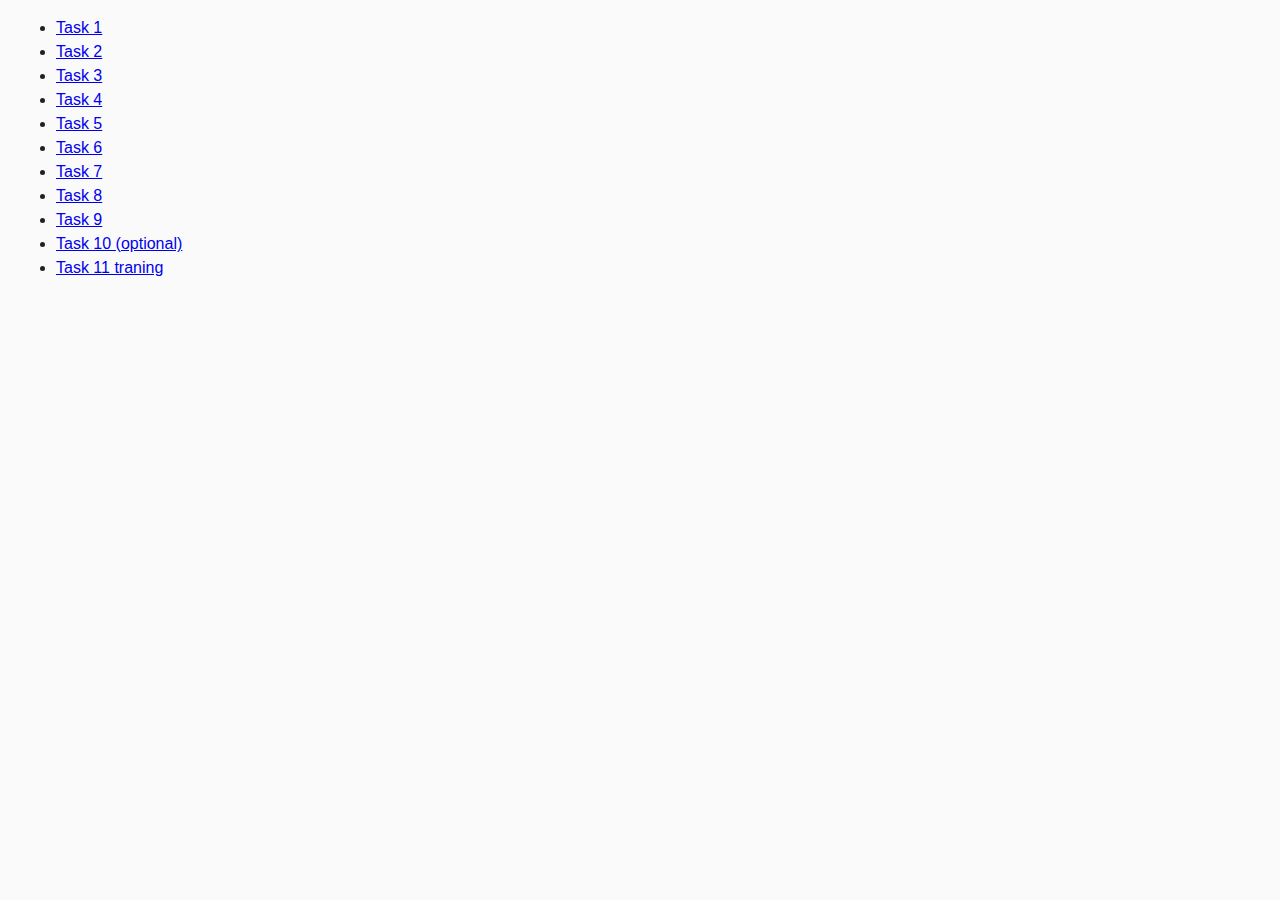
<file: index.html>
<!DOCTYPE html>
<html lang="ru">
  <head>
    <meta charset="UTF-8" />
    <meta http-equiv="X-UA-Compatible" content="IE=edge" />
    <meta name="viewport" content="width=device-width, initial-scale=1.0" />
    <title>Homework 6</title>
    <link rel="stylesheet" href="css/common.css" />
  </head>
  <body>
    <ul>
      <li><a href="task-01.html">Task 1</a></li>
      <li><a href="task-02.html">Task 2</a></li>
      <li><a href="task-03.html">Task 3</a></li>
      <li><a href="task-04.html">Task 4</a></li>
      <li><a href="task-05.html">Task 5</a></li>
      <li><a href="task-06.html">Task 6</a></li>
      <li><a href="task-07.html">Task 7</a></li>
      <li><a href="task-08.html">Task 8</a></li>
      <li><a href="task-09.html">Task 9</a></li>
      <li><a href="task-10.html">Task 10 (optional)</a></li>
      <li><a href="task-11.html">Task 11 traning</a></li>
    </ul>
   
  </body>
</html>
</file>
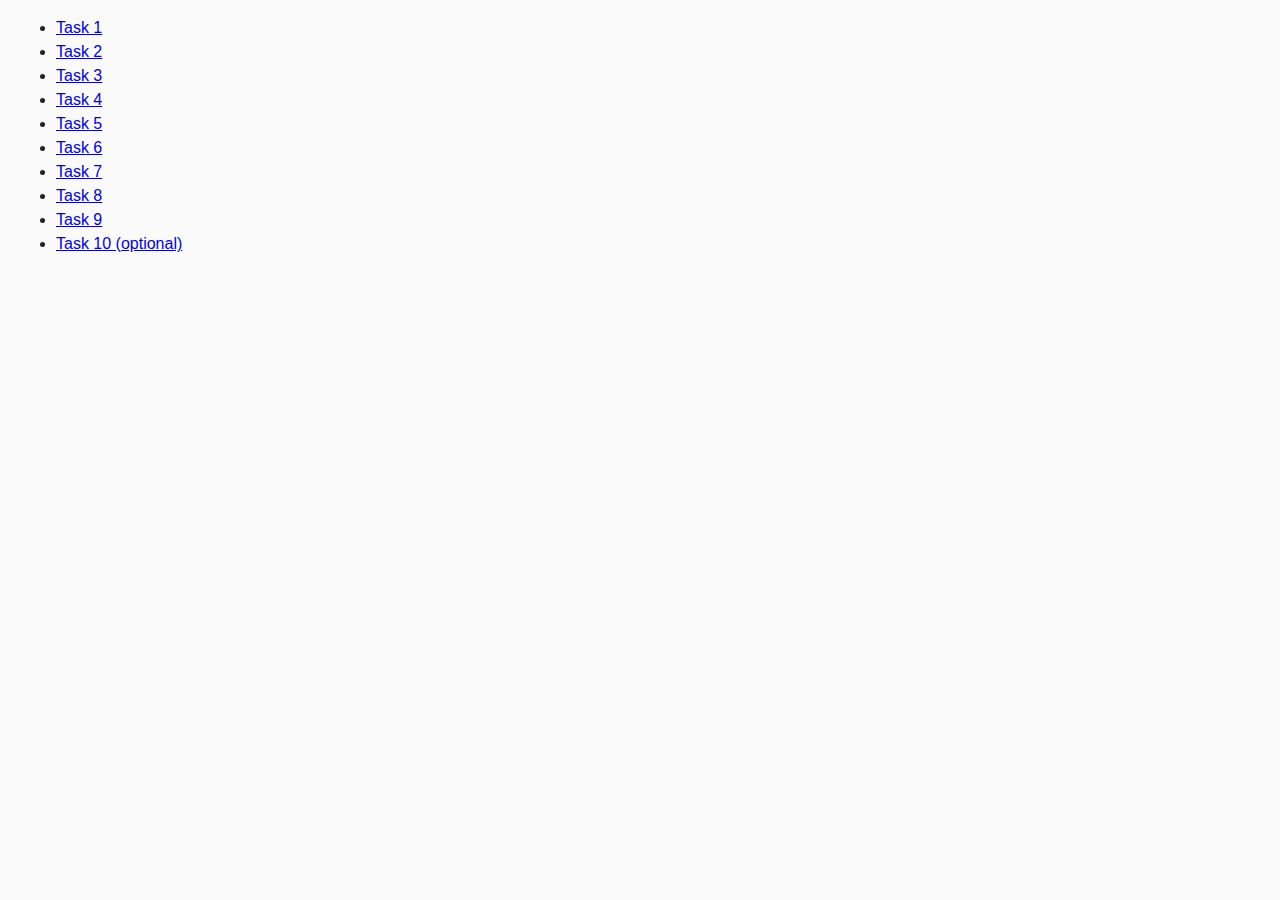
<file: goit-js-hw-06/index.html>
<!DOCTYPE html>
<html lang="ru">
  <head>
    <meta charset="UTF-8" />
    <meta http-equiv="X-UA-Compatible" content="IE=edge" />
    <meta name="viewport" content="width=device-width, initial-scale=1.0" />
    <title>Homework 6</title>
    <link rel="stylesheet" href="css/common.css" />
  </head>
  <body>
    <ul>
      <li><a href="task-01.html">Task 1</a></li>
      <li><a href="task-02.html">Task 2</a></li>
      <li><a href="task-03.html">Task 3</a></li>
      <li><a href="task-04.html">Task 4</a></li>
      <li><a href="task-05.html">Task 5</a></li>
      <li><a href="task-06.html">Task 6</a></li>
      <li><a href="task-07.html">Task 7</a></li>
      <li><a href="task-08.html">Task 8</a></li>
      <li><a href="task-09.html">Task 9</a></li>
      <li><a href="task-10.html">Task 10 (optional)</a></li>
    </ul>
    
  </body>
</html>
</file>
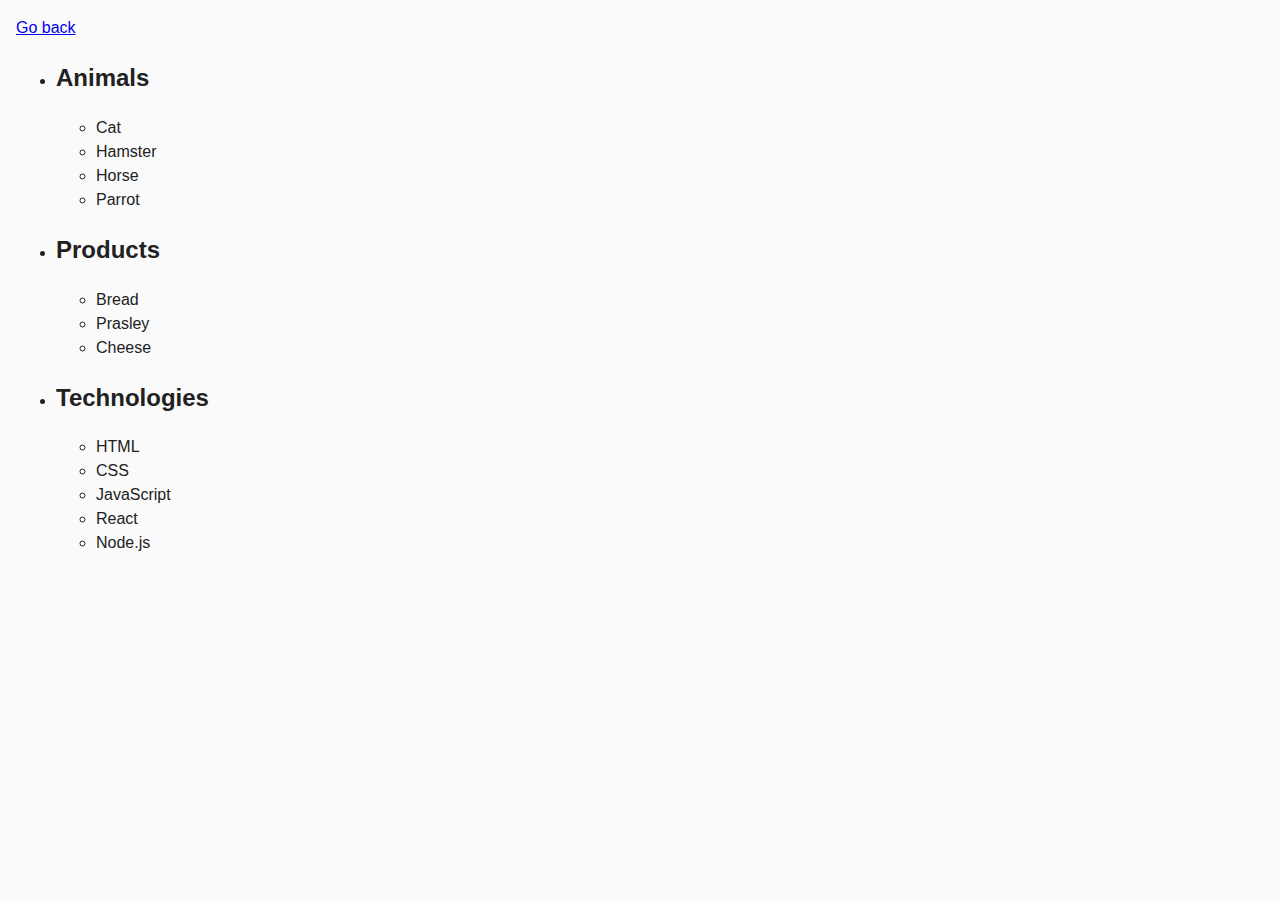
<file: task-01.html>
<!DOCTYPE html>
<html lang="ru">
  <head>
    <meta charset="UTF-8" />
    <meta http-equiv="X-UA-Compatible" content="IE=edge" />
    <meta name="viewport" content="width=device-width, initial-scale=1.0" />
    <title>Task 1</title>
    <link rel="stylesheet" href="css/common.css" />
  </head>
  <body>
    <p><a href="index.html">Go back</a></p>

    <ul id="categories">
      <li class="item">
        <h2>Animals</h2>

        <ul>
          <li>Cat</li>
          <li>Hamster</li>
          <li>Horse</li>
          <li>Parrot</li>
        </ul>
      </li>
      <li class="item">
        <h2>Products</h2>

        <ul>
          <li>Bread</li>
          <li>Prasley</li>
          <li>Cheese</li>
        </ul>
      </li>
      <li class="item">
        <h2>Technologies</h2>

        <ul>
          <li>HTML</li>
          <li>CSS</li>
          <li>JavaScript</li>
          <li>React</li>
          <li>Node.js</li>
        </ul>
      </li>
    </ul>

    <script src="js/task-01.js" type="module"></script>
    
  </body>
</html>
</file>
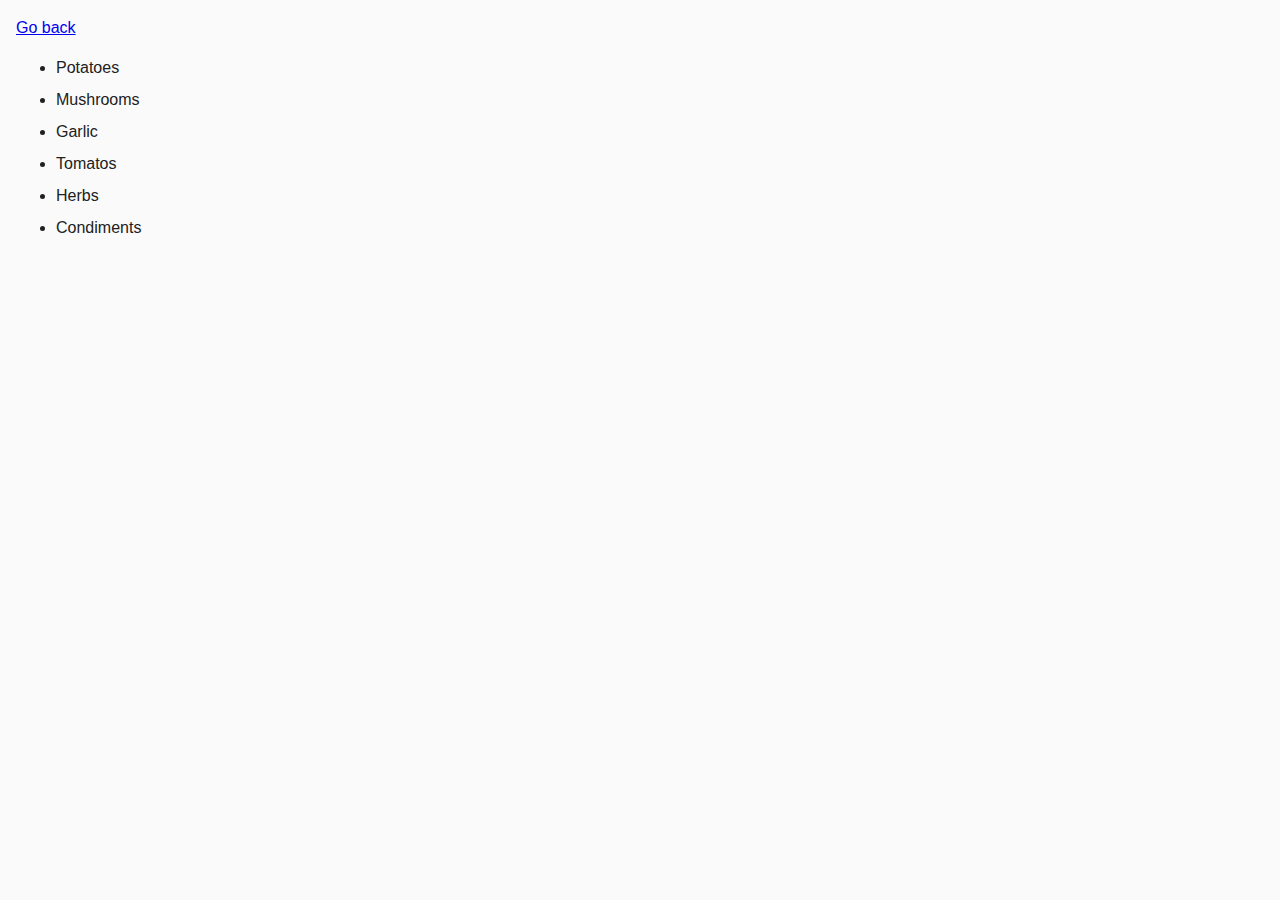
<file: task-02.html>
<!DOCTYPE html>
<html lang="ru">
  <head>
    <meta charset="UTF-8" />
    <meta http-equiv="X-UA-Compatible" content="IE=edge" />
    <meta name="viewport" content="width=device-width, initial-scale=1.0" />
    <title>Task 2</title>
    <link rel="stylesheet" href="css/common.css" />
    <style>
      .item {
        font-weight: 500;
      }

      .item:not(:last-child) {
        margin-bottom: 8px;
      }
    </style>
  </head>
  <body>
    <p><a href="index.html">Go back</a></p>

    <ul id="ingredients"></ul>

    <script src="js/task-02.js" type="module"></script>
  </body>
</html>
</file>
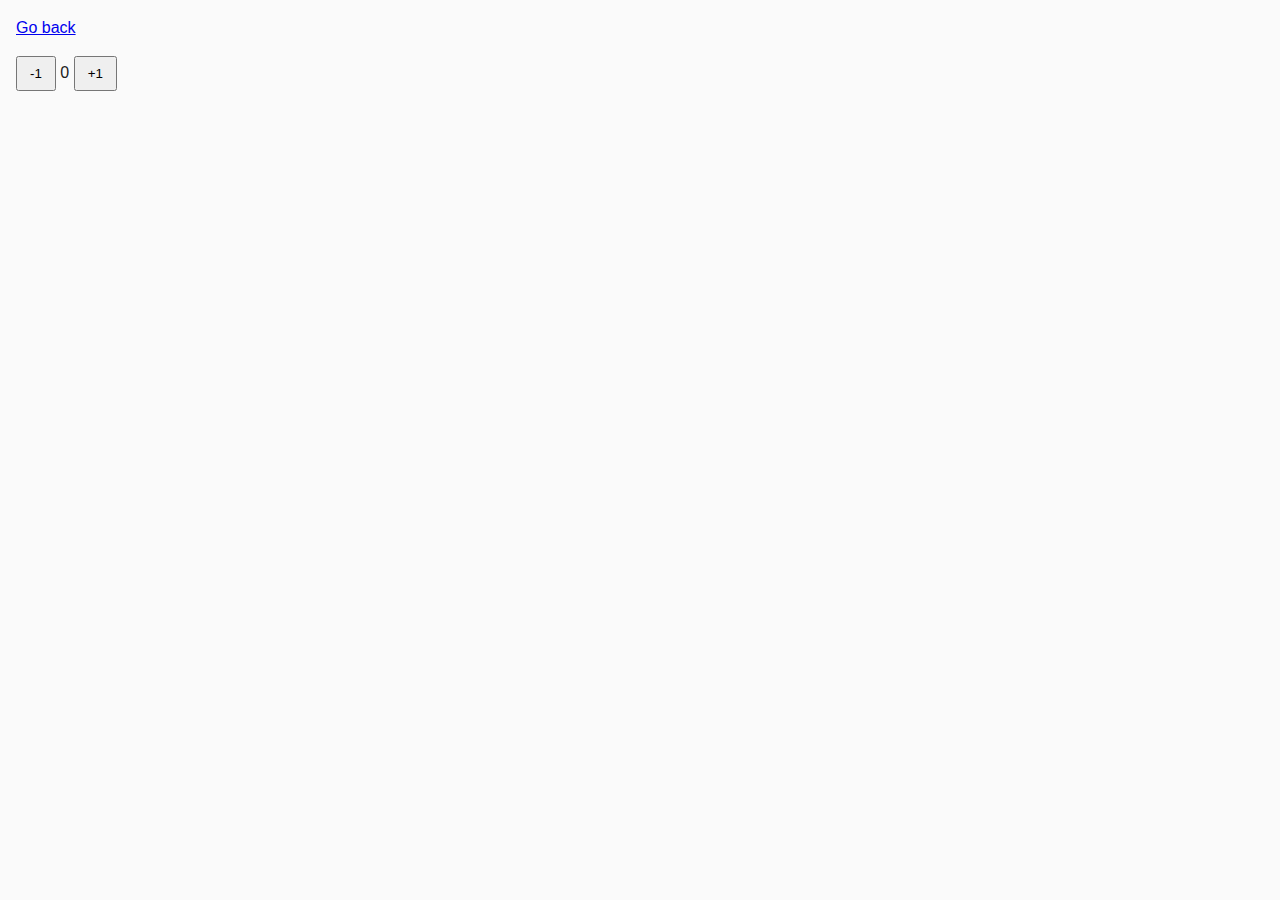
<file: task-04.html>
<!DOCTYPE html>
<html lang="ru">
  <head>
    <meta charset="UTF-8" />
    <meta http-equiv="X-UA-Compatible" content="IE=edge" />
    <meta name="viewport" content="width=device-width, initial-scale=1.0" />
    <title>Task 4</title>
    <link rel="stylesheet" href="css/common.css" />
  </head>
  <body>
    <p><a href="index.html">Go back</a></p>

    <div id="counter">
      <button type="button" data-action="decrement">-1</button>
      <span id="value">0</span>
      <button type="button" data-action="increment">+1</button>
    </div>

    <script src="js/task-04.js" type="module"></script>
  </body>
</html>
</file>
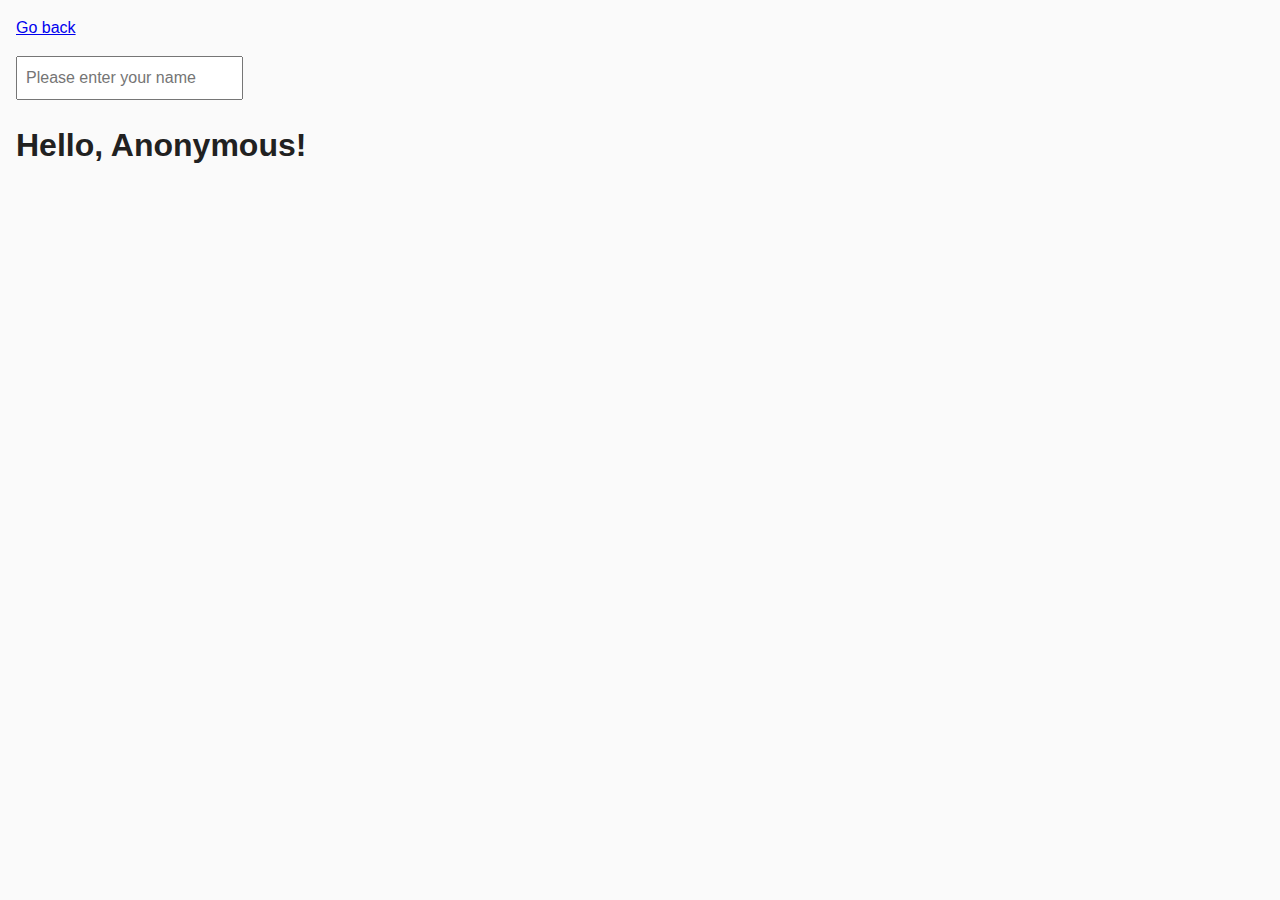
<file: task-05.html>
<!DOCTYPE html>
<html lang="ru">
  <head>
    <meta charset="UTF-8" />
    <meta http-equiv="X-UA-Compatible" content="IE=edge" />
    <meta name="viewport" content="width=device-width, initial-scale=1.0" />
    <title>Task 5</title>
    <link rel="stylesheet" href="css/common.css" />
  </head>
  <body>
    <p><a href="index.html">Go back</a></p>

    <input type="text" id="name-input" placeholder="Please enter your name" />
    <h1>Hello, <span id="name-output">Anonymous</span>!</h1>

    <script src="js/task-05.js" type="module"></script>
  </body>
</html>
</file>
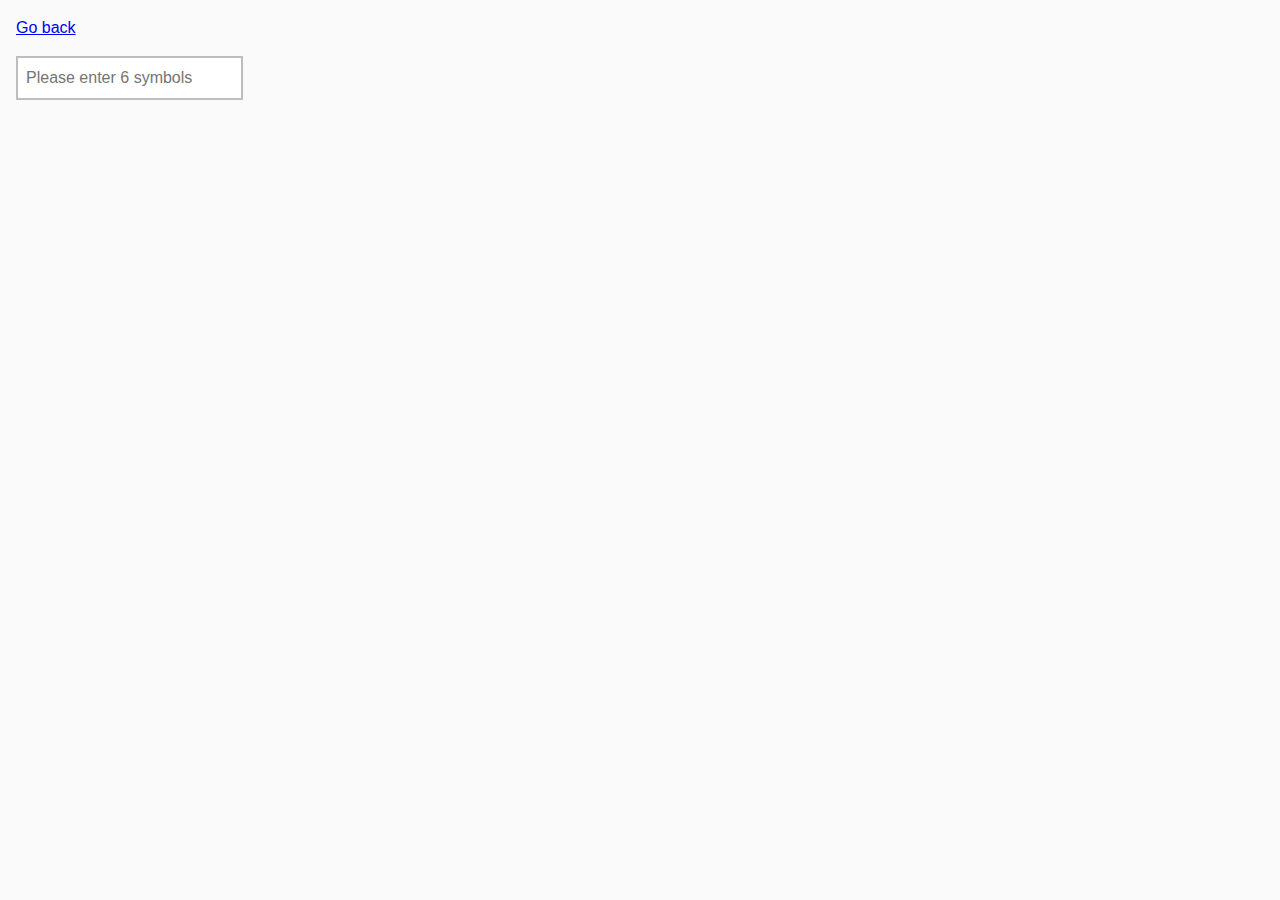
<file: task-06.html>
<!DOCTYPE html>
<html lang="ru">
  <head>
    <meta charset="UTF-8" />
    <meta http-equiv="X-UA-Compatible" content="IE=edge" />
    <meta name="viewport" content="width=device-width, initial-scale=1.0" />
    <title>Task 6</title>
    <link rel="stylesheet" href="css/common.css" />
    <style>
      #validation-input {
        border: 2px solid #bdbdbd;
      }

      #validation-input.valid {
        border-color: #4caf50;
      }

      #validation-input.invalid {
        border-color: #f44336;
      }
    </style>
  </head>
  <body>
    <p><a href="index.html">Go back</a></p>

    <input
      type="text"
      id="validation-input"
      data-length="6"
      placeholder="Please enter 6 symbols"
    />

    <script src="js/task-06.js" type="module"></script>
  </body>
</html>
</file>
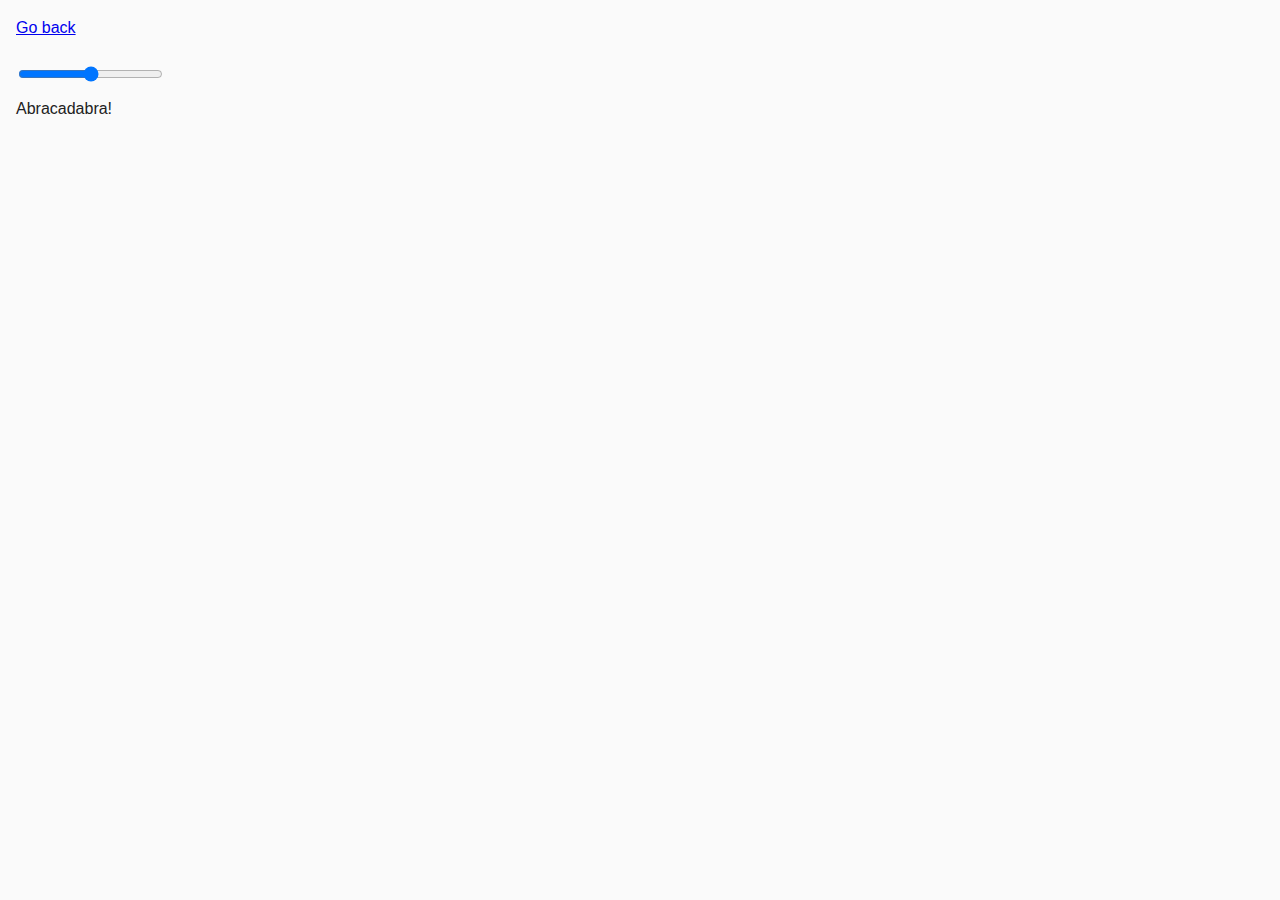
<file: task-07.html>
<!DOCTYPE html>
<html lang="ru">
  <head>
    <meta charset="UTF-8" />
    <meta http-equiv="X-UA-Compatible" content="IE=edge" />
    <meta name="viewport" content="width=device-width, initial-scale=1.0" />
    <title>Task 7</title>
    <link rel="stylesheet" href="css/common.css" />
  </head>
  <body>
    <p><a href="index.html">Go back</a></p>

    <input id="font-size-control" type="range" min="16" max="96" />
    <br />
    <span id="text">Abracadabra!</span>

    <script src="js/task-07.js" type="module"></script>
  </body>
</html>
</file>
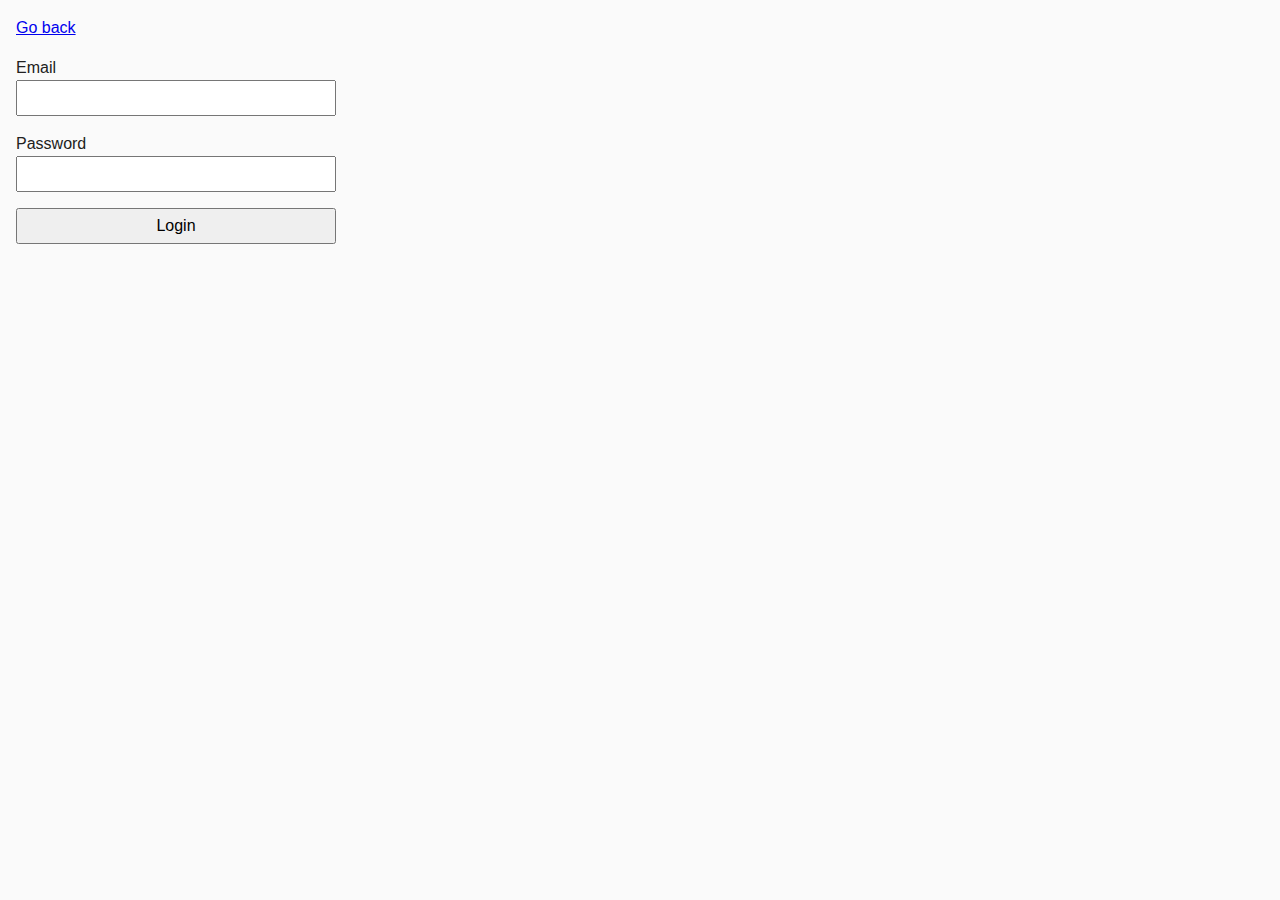
<file: task-08.html>
<!DOCTYPE html>
<html lang="ru">
  <head>
    <meta charset="UTF-8" />
    <meta http-equiv="X-UA-Compatible" content="IE=edge" />
    <meta name="viewport" content="width=device-width, initial-scale=1.0" />
    <title>Task 8</title>
    <link rel="stylesheet" href="css/common.css" />
    <style>
      .login-form {
        max-width: 320px;
        display: flex;
        flex-direction: column;
      }

      .login-form label {
        margin-bottom: 16px;
      }

      .login-form input,
      .login-form button {
        width: 100%;
        padding: 4px;
        font: inherit;
      }
    </style>
  </head>
  <body>
    <p><a href="index.html">Go back</a></p>

    <form class="login-form">
      <label>
        Email
        <input type="email" name="email" />
      </label>
      <label>
        Password
        <input type="password" name="password" />
      </label>
      <button type="submit">Login</button>
    </form>

    <script src="js/task-08.js" type="module"></script>
  </body>
</html>
</file>
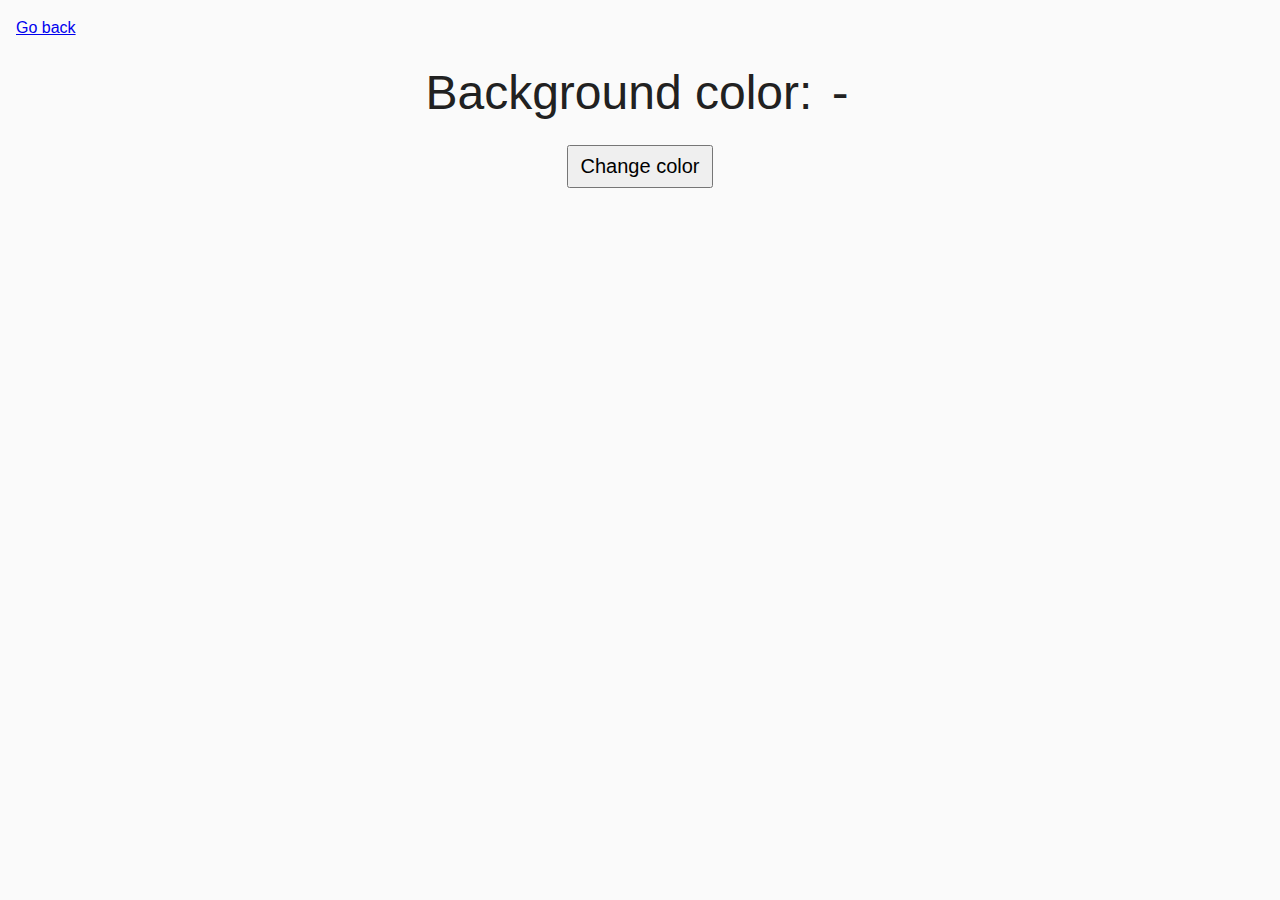
<file: task-09.html>
<!DOCTYPE html>
<html lang="ru">
  <head>
    <meta charset="UTF-8" />
    <meta http-equiv="X-UA-Compatible" content="IE=edge" />
    <meta name="viewport" content="width=device-width, initial-scale=1.0" />
    <title>Task 9</title>
    <link rel="stylesheet" href="css/common.css" />
    <style>
      .widget {
        text-align: center;
      }

      .widget p {
        margin-top: 0;
        margin-bottom: 16px;
        font-size: 48px;
      }

      .widget span {
        font-family: monospace;
      }

      .widget button {
        padding: 8px 12px;
        font-size: 20px;
        cursor: pointer;
      }
    </style>
  </head>
  <body>
    <p><a href="index.html">Go back</a></p>

    <div class="widget">
      <p>Background color: <span class="color">-</span></p>
      <button type="button" class="change-color">Change color</button>
    </div>

    <script src="js/task-09.js" type="module"></script>
  </body>
</html>
</file>
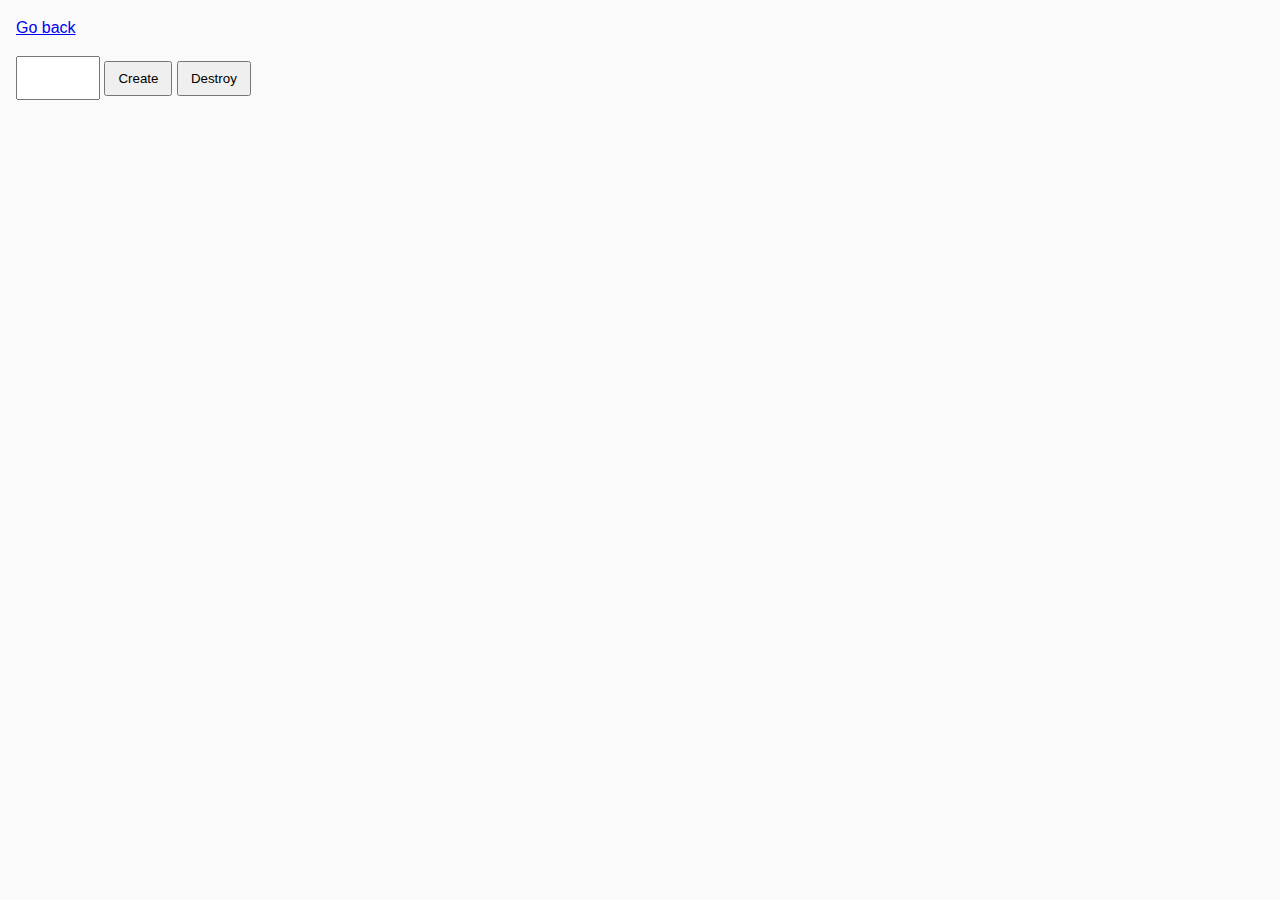
<file: task-10.html>
<!DOCTYPE html>
<html lang="ru">
  <head>
    <meta charset="UTF-8" />
    <meta http-equiv="X-UA-Compatible" content="IE=edge" />
    <meta name="viewport" content="width=device-width, initial-scale=1.0" />
    <title>Task 10 (optional)</title>
    <link rel="stylesheet" href="css/common.css" />
  </head>
  <body>
    <p><a href="index.html">Go back</a></p>

    <div id="controls">
      <input type="number" min="1" max="100" step="1" />
      <button type="button" data-create>Create</button>
      <button type="button" data-destroy>Destroy</button>
    </div>

    <div id="boxes"></div>

    <script src="js/task-10.js" type="module"></script>
  </body>
</html>
</file>
<file: css/common.css>
* {
    box-sizing: border-box;
}

body {
    margin: 16px;
    font-family: -apple-system, BlinkMacSystemFont, 'Segoe UI', Roboto, Oxygen,
        Ubuntu, Cantarell, 'Open Sans', 'Helvetica Neue', sans-serif;
    -webkit-font-smoothing: antialiased;
    -moz-osx-font-smoothing: grayscale;
    background-color: #fafafa;
    color: #212121;
    line-height: 1.5;
}

input {
    padding: 8px;
    font: inherit;
}

button {
    padding: 8px 12px;
    cursor: pointer;
}

.photo {
    display: block;

    max-width: 100%;
    height: auto;

    object-fit: cover;
    object-position: center;
}
.gallery:not(:last-child) {
    display: flex;
    gap: 30px;
    list-style: none;
}
#boxes {
    display: flex;
    gap: 10px;
    flex-wrap: wrap;
}
/* .button-list {
    background-color: aqua;
    width: 100%;
    height: 300px;
}
.button-style {
    display: block;
    background-color: teal;
    color :black;

    width: 250px;
    min-width: 120px;
    min-height: 40px;
    padding: 8px 20px;
    text-align: center;
    margin-left: auto;
    margin-right: auto;

    font-family: 'Caveat Brush';

    font-weight: 400;
    font-size: 18px;
    line-height: calc(23 / 18);
    
    border-radius: 25px;
}
.button-style:hover,
:focus {
    background-color: #876655;
  
    box-shadow: 0 10px 12px #7a797933, 0 17px 50px #8c878730;
} */
</file>
<file: goit-js-hw-06/css/common.css>
* {
    box-sizing: border-box;
}

body {
    margin: 16px;
    font-family: -apple-system, BlinkMacSystemFont, 'Segoe UI', Roboto, Oxygen,
        Ubuntu, Cantarell, 'Open Sans', 'Helvetica Neue', sans-serif;
    -webkit-font-smoothing: antialiased;
    -moz-osx-font-smoothing: grayscale;
    background-color: #fafafa;
    color: #212121;
    line-height: 1.5;
}

input {
    padding: 8px;
    font: inherit;
  
}

button {
    padding: 8px 12px;
    cursor: pointer;
}

.photo {
    display: block;

    max-width: 100%;
    height: auto;

    object-fit: cover;
    object-position: center;
}
.gallery:not(:last-child) {
    display: flex;
    gap: 30px;
    list-style: none;
}
#boxes {
    display: flex;
    gap: 10px;
    flex-wrap: wrap;
}
</file>
